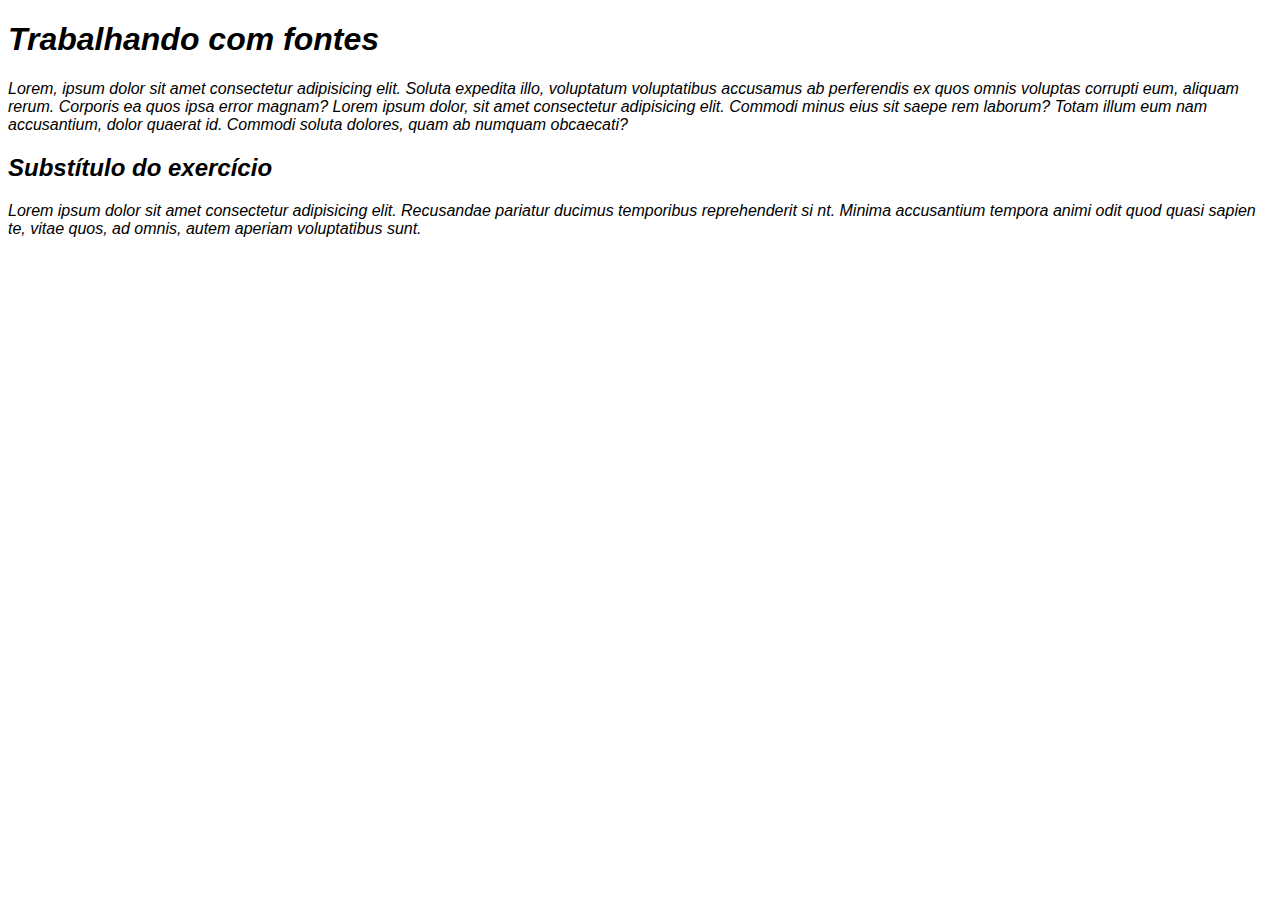
<file: Fontes/index.html>
<!DOCTYPE html>
<html lang="en">
<head>
    <meta charset="UTF-8">
    <meta name="viewport" content="width=device-width, initial-scale=1.0">
    <title>Fontes em CSS</title>
    <style>
        body{
            /*font-family: Arial, Helvetica, sans-serif;
            font-size: 1em;*/
            /*Medidas absolutas:display: px.
            Medidas Relativas: em.
            16px é igual a 1em.
            */
            /*font-weight: normal;*/
            /*Light Normal Bold bolder */
           /* font-style: italic;
            text-decoration: underline;  
            font-size: 1em;
            font-weight: normal;
            
            shorthand font pode ser ideal quando há muita linha de código, em uma única linha 
            o shorthand font pode ser suficiente, sendo mais ágil o processo do projeto, necessário
            seguir a ordem: font-style --> font-weight-->font size-->font family */
            font: italic normal 1em Arial, Helvetica, sans-serif; 

        }
    </style>
</head>
<body>
    <h1>Trabalhando com fontes</h1>
    <p>Lorem, ipsum dolor sit amet consectetur adipisicing elit. Soluta expedita illo, 
        voluptatum voluptatibus accusamus
         ab perferendis ex quos omnis voluptas corrupti eum, aliquam rerum. 
        Corporis ea quos ipsa error magnam? Lorem ipsum dolor, sit amet consectetur adipisicing elit. Commodi minus eius sit saepe rem laborum? Totam illum eum nam accusantium, dolor quaerat id. Commodi soluta dolores,
         quam ab numquam obcaecati?</p>
        <h2>Substítulo do exercício</h2>
        <p>Lorem ipsum dolor sit amet consectetur adipisicing elit. Recusandae 
            pariatur ducimus temporibus reprehenderit si
            nt. Minima accusantium tempora animi odit quod quasi sapien
            te, vitae quos, ad omnis, autem aperiam voluptatibus sunt.</p>
</body>
</html>
</file>
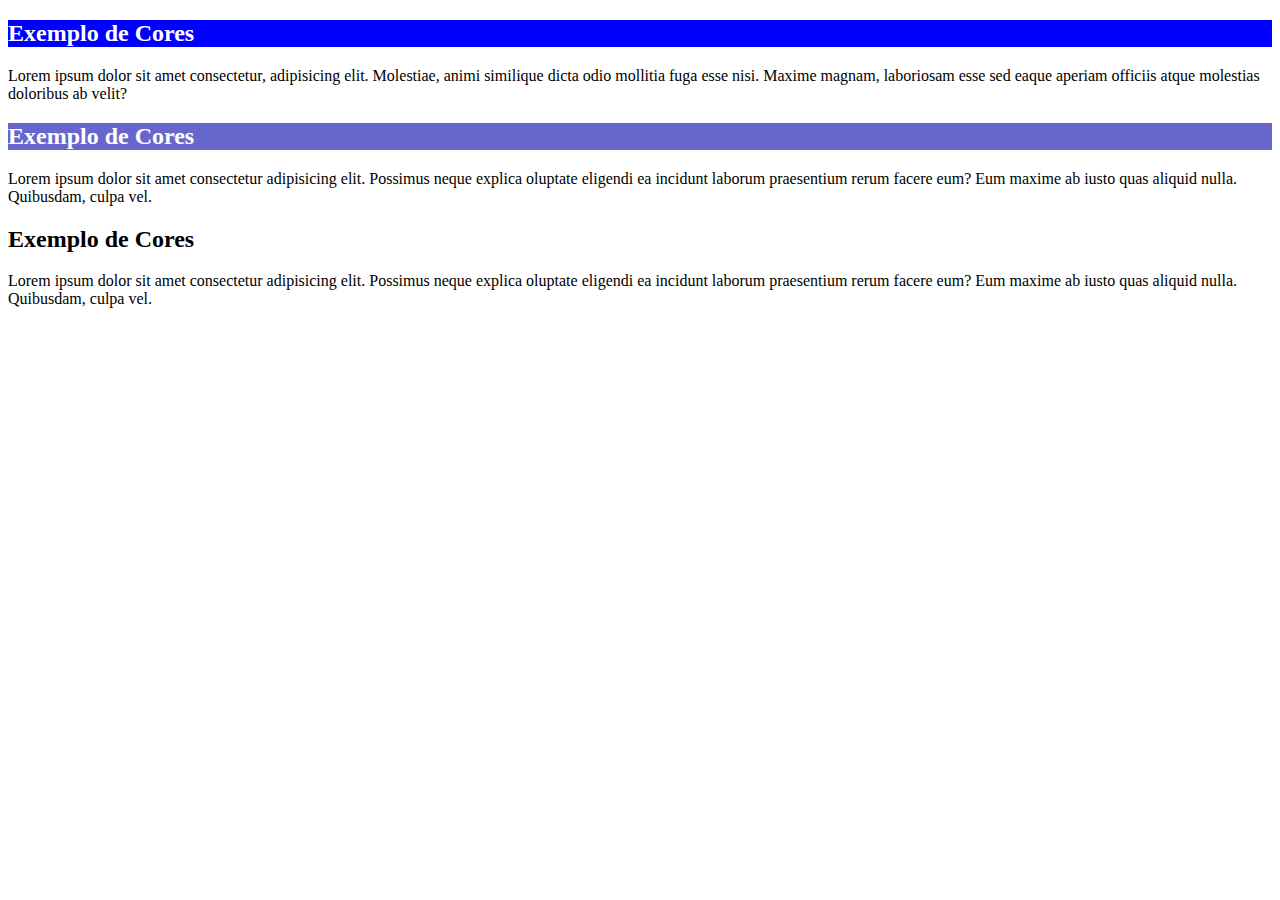
<file: Harmonia das cores/index.html>
<!DOCTYPE html>
<html lang="en">
<head>
    <meta charset="UTF-8">
    <meta name="viewport" content="width=device-width, initial-scale=1.0">
    <title>Cores em CSS</title>
</head>
<body>
    <h2 style="background-color: blue; color: white;">Exemplo de Cores</h2>
    <p>Lorem ipsum dolor sit amet consectetur, adipisicing elit.
         Molestiae, animi similique dicta odio mollitia fuga esse nisi. 
         Maxime magnam, laboriosam esse sed eaque aperiam officiis atque
         molestias doloribus ab velit?</p>
         
         
<h2 style="background-color: hsl(240, 50%, 60%); color: hsl(0, 0%, 100%)">Exemplo de Cores</h2>
 <p>Lorem ipsum dolor sit amet consectetur adipisicing elit. Possimus neque explica  
oluptate eligendi ea incidunt laborum praesentium rerum facere eum? Eum 
maxime ab iusto quas aliquid nulla. Quibusdam, culpa vel.</p>

<h2>Exemplo de Cores</h2>
 <p>Lorem ipsum dolor sit amet consectetur adipisicing elit. Possimus neque explica  
oluptate eligendi ea incidunt laborum praesentium rerum facere eum? Eum 
maxime ab iusto quas aliquid nulla. Quibusdam, culpa vel.</p>
</body>
</html>
</file>
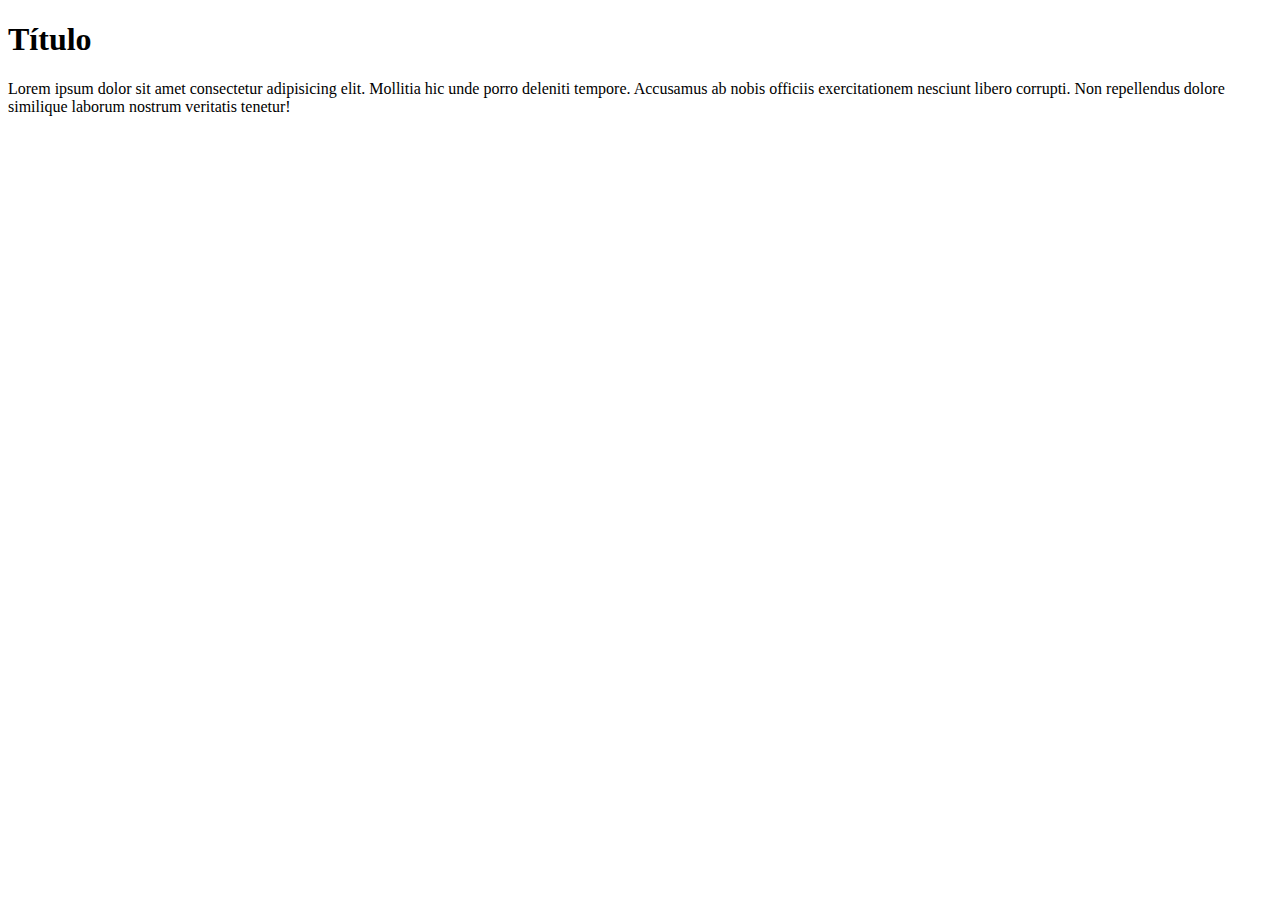
<file: Fontes/googlefonts.html>
<!DOCTYPE html>
<html lang="en">
<head>
    <meta charset="UTF-8">
    <meta name="viewport" content="width=device-width, initial-scale=1.0">
    <title>Fontes com Google fonts e fontes externas</title>
</head>
<body>
  <h1>Título</h1>
  <p>Lorem ipsum dolor sit amet consectetur adipisicing elit. Mollitia hic unde porro deleniti tempore. Accusamus ab nobis officiis exercitationem nesciunt libero corrupti. Non repellendus dolore similique laborum nostrum veritatis tenetur!</p>
</body>
</html>
</file>
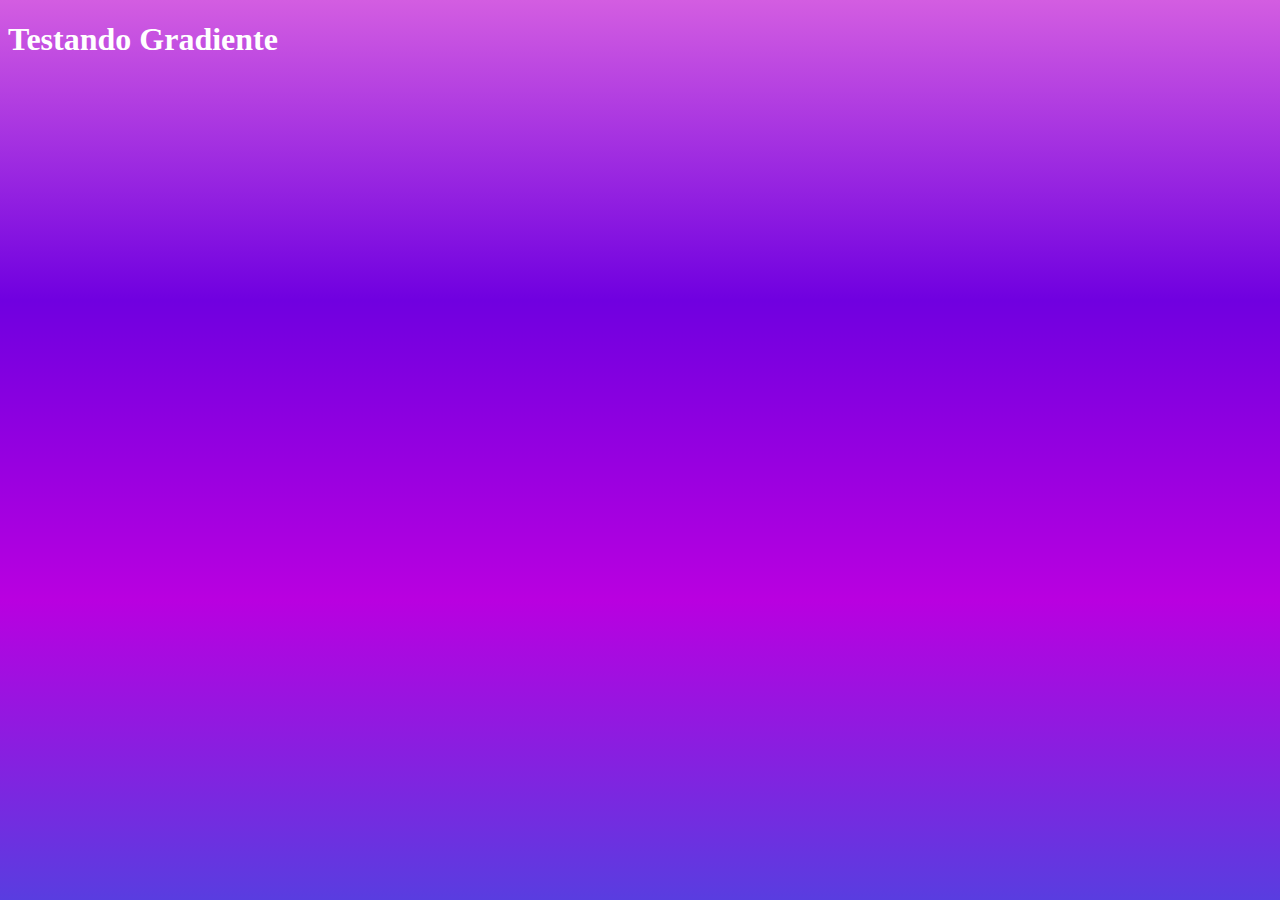
<file: Harmonia das cores/degrade.html>
<!DOCTYPE html>
<html lang="en">
<head>
    <meta charset="UTF-8">
    <meta name="viewport" content="width=device-width, initial-scale=1.0">
    <title>Gradiente em CSS</title>
    <style>
        body{
            background-image: linear-gradient( to top, #593DE0, #B900E0, #7000E0, #D35DE1); 
            background-attachment: fixed;
        }
    </style>
</head>
<body>
    <h1 style="color: white">Testando Gradiente</h1>
</body>
</html>
</file>
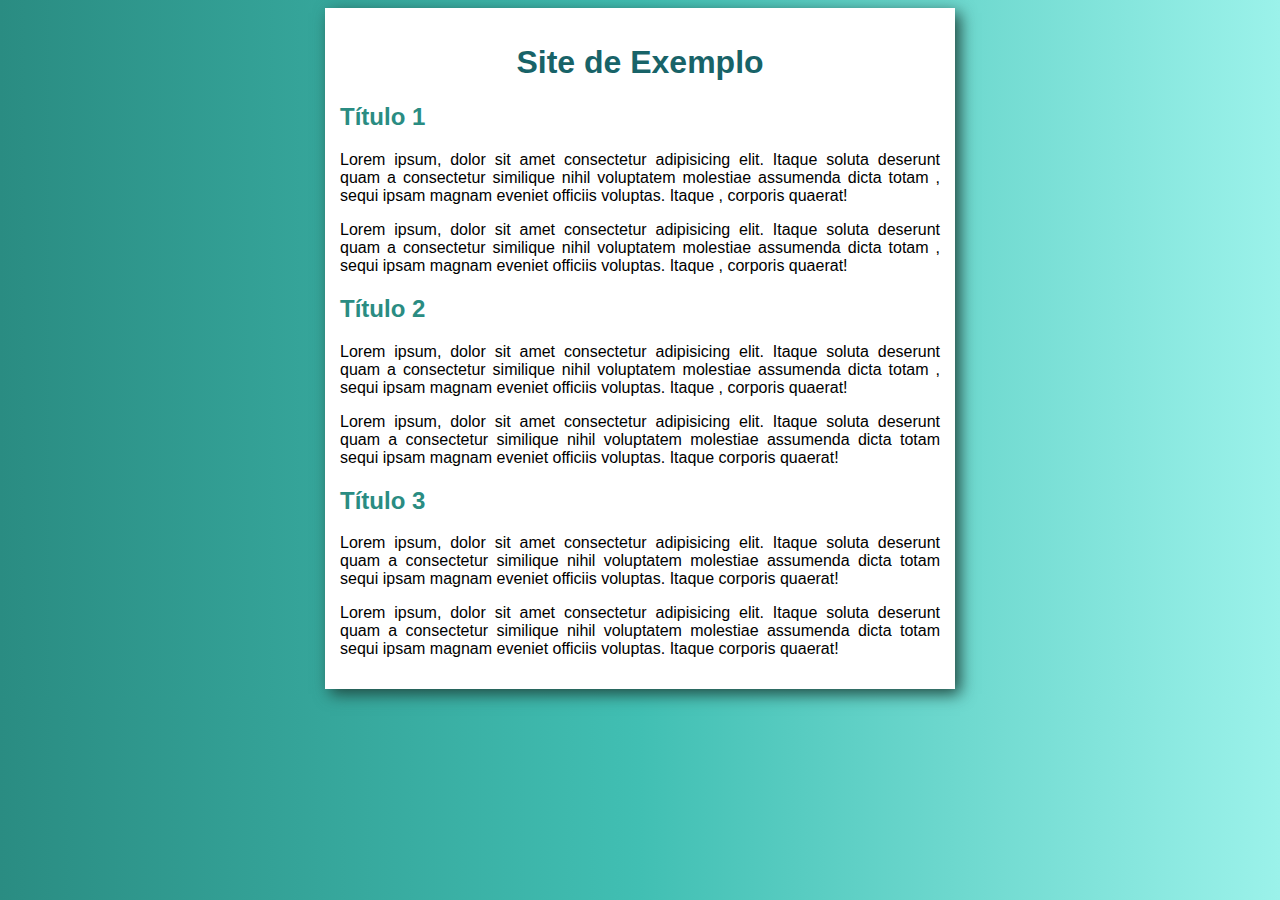
<file: Harmonia das cores/site de exemplo.html>
<!DOCTYPE html>
<html lang="en">
<head>
    <meta charset="UTF-8">
    <meta name="viewport" content="width=device-width, initial-scale=1.0">
    <title>Site de Exemplo</title>
    <link rel="stylesheet" href="style.css">
</head>
<body>
        <main>
            <h1>Site de Exemplo</h1>
            <h2>Título 1</h2>
            <p>Lorem ipsum, dolor sit amet consectetur adipisicing elit.
                Itaque soluta deserunt quam a consectetur similique nihil
                voluptatem molestiae assumenda dicta totam
               , sequi ipsam magnam eveniet officiis voluptas. Itaque
               , corporis quaerat!</p>
    
               <p>Lorem ipsum, dolor sit amet consectetur adipisicing elit.
                Itaque soluta deserunt quam a consectetur similique nihil
                voluptatem molestiae assumenda dicta totam
               , sequi ipsam magnam eveniet officiis voluptas. Itaque
               , corporis quaerat!</p>
               <h2>Título 2</h2>
               <p>Lorem ipsum, dolor sit amet consectetur adipisicing elit.
                Itaque soluta deserunt quam a consectetur similique nihil
                voluptatem molestiae assumenda dicta totam
               , sequi ipsam magnam eveniet officiis voluptas. Itaque
               , corporis quaerat!</p>
               <p>Lorem ipsum, dolor sit amet consectetur adipisicing elit.
                Itaque soluta deserunt quam a consectetur similique nihil
                voluptatem molestiae assumenda dicta totam
                sequi ipsam magnam eveniet officiis voluptas. Itaque
                corporis quaerat!</p>
    
                <h2>Título 3</h2>
            <p>Lorem ipsum, dolor sit amet consectetur adipisicing elit.
                Itaque soluta deserunt quam a consectetur similique nihil
                voluptatem molestiae assumenda dicta totam
                sequi ipsam magnam eveniet officiis voluptas. Itaque
                corporis quaerat!</p>
               <p>Lorem ipsum, dolor sit amet consectetur adipisicing elit.
                Itaque soluta deserunt quam a consectetur similique nihil
                  voluptatem molestiae assumenda dicta totam
                  sequi ipsam magnam eveniet officiis voluptas. Itaque
                  corporis quaerat!</p>
        </main>
</body>
</html>
</file>
<file: Harmonia das cores/style.css>
@charset "UTF-8";

*{
    font-family: Arial, Helvetica, sans-serif
}

body{
    background-image: linear-gradient(to right, #2A8C82, #41BFB3, #9BF2EA);
}
main{
    background-color: white;
    box-shadow: 5px 5px 15px #204840;
    width: 600px;
    padding: 15px;
    margin: auto;
}
p{
   text-align: justify;
}
h1{
   text-align: center;
   color: #186368;
}
h2{
    color:#2A8C82; 
}
</file>
